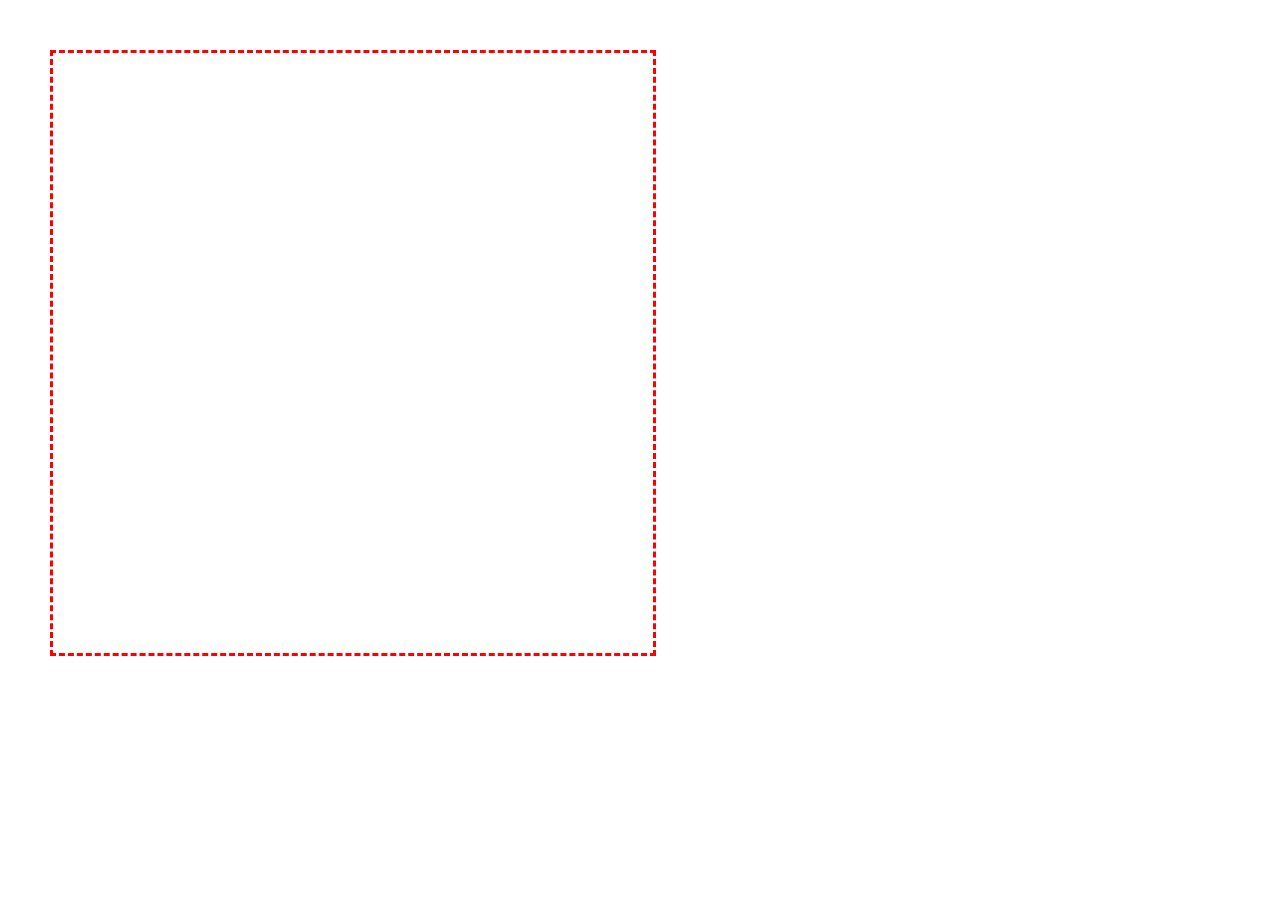
<file: index.html>
<!DOCTYPE html>
<html>
<head>
<meta charset="utf-8" />
<title>Bus stops in Raleigh</title>
<meta name="viewport" content="initial-scale=1,maximum-scale=1,user-scalable=no" />
<script src="https://api.mapbox.com/mapbox-gl-js/v1.11.0/mapbox-gl.js"></script>
<link href="https://api.mapbox.com/mapbox-gl-js/v1.11.0/mapbox-gl.css" rel="stylesheet" />
<link href="styles.css" rel="stylesheet" />

<!-- <style>
  moved styles to styles.css
  body { margin: 0; padding: 0; }
  #map { position: absolute; top: 0; bottom: 0; width: 100%; }

</style> -->
</head>
<body>

<div id="map"></div>

<script src="./mapanimation.js"></script>
<!--script src="./mapanimation_raleighstops.js"></script-->

</body>
</html>
</file>
<file: styles.css>
body { margin: 0; padding: 0; }
  
#map { 
    /* 600px square map with tacky border offset by 50px from top/left edges*/
    position: absolute; 
    top: 50px; 
    bottom: 0px; 
    left: 50px;
    width: 600px; 
    height: 600px;
    border-style: dashed !important; /* !important overrides other declarations */
    border-color: red !important;
}

.marker {
    background-image: url('mapbox-icon.png');
    background-size: cover;
    width: 50px;
    height: 50px;
    border-radius: 50%;
    cursor: pointer;
  }
</file>
